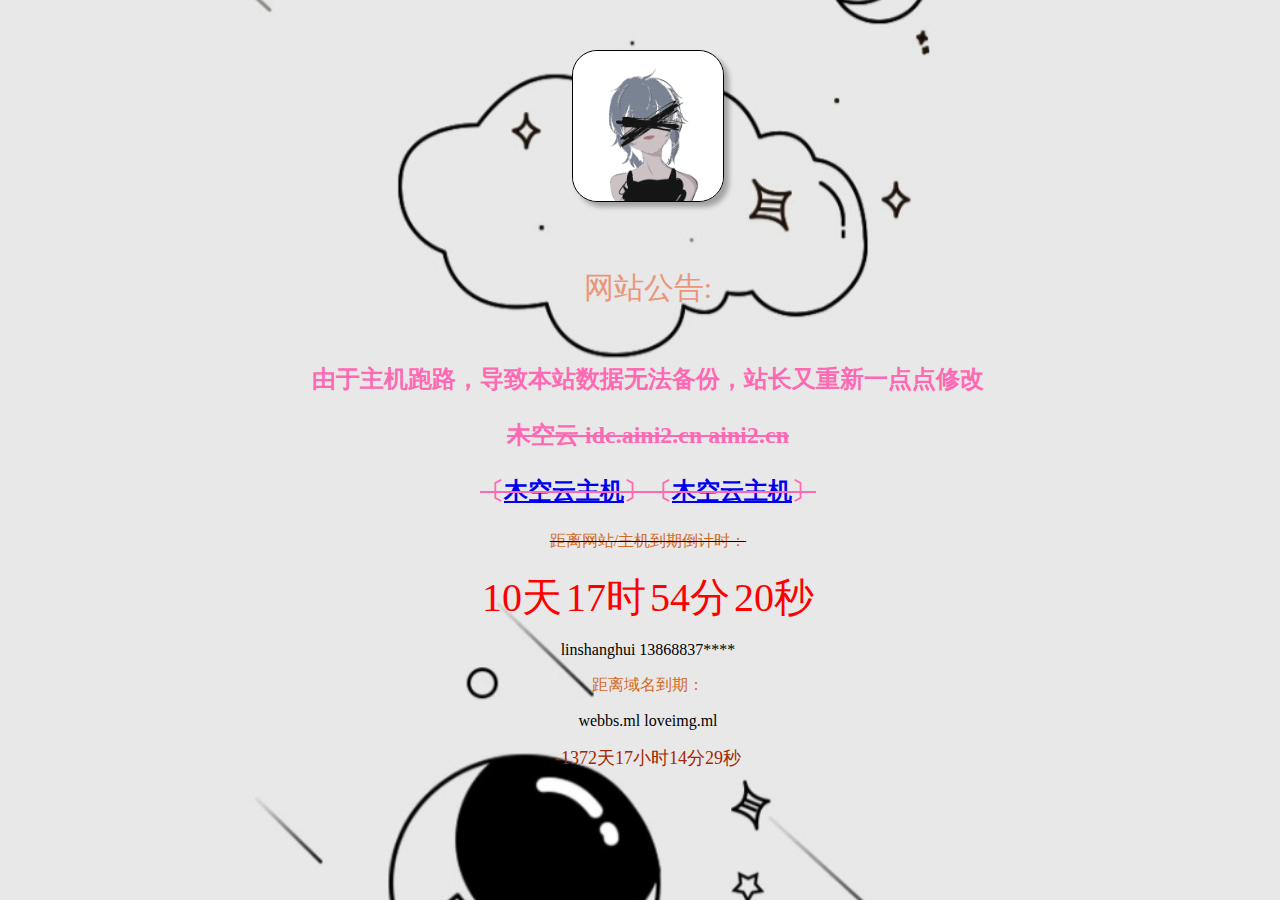
<file: gonggao/index.html>
<!--
*************************************************************************************
*大佬js里面的东西就不要动了，这样就可以了 js是移植别人的缺一不可
*本人使用的网站编辑是HBuilder 可以百度搜索一下，比DW好用多了
***************************************************************************************
 * 维护站 Page
 * 日期：2022.1.14
 * 由于技能等级不够，只能扒了别人的改到这了，哈哈哈，勉强挂挂吧。本站随便扒。
 *我是阿宅
 *http://zws.fun/
-->
<!DOCTYPE html>
<html>
	<head>
		<meta charset="utf-8" />
		<title>木空云免费主机</title>

		<meta name="description" content="Some ideas for modern button styles and effects" />
		<meta name="keywords" content="button, effect, hover, style, inspiration, web design" />
		<meta name="author" content="Codrops" />
   		<meta name="viewport" content="width=device-width,user-scalable=yes, minimum-scale=0.4, initial-scale=0.8, target-densitydpi=low-dpi" />  

		<link href="favicon.ico" mce_href="favicon.ico" rel="shortcut icon" type="favicon.ico" />
		<script type="text/javascript" src="js/jquery.min.js"></script>
		<script type="text/javascript" src="js/jquery.beattext.js"></script>
		<script type="text/javascript" src="js/easying.js"></script>
		<link rel="stylesheet" href="css/style.css" />
		  
		  <script type="text/javascript">
 </script>
		<script type="text/javascript">
			$(document).ready(function() {
		$('p#roloadText').beatText({isAuth:true,beatHeight:"1em",isRotate:false,upTime:100,downTime:100});
		});
		</script>
	</head>
	<body>
		
		<div class="logo" id="a" onclick="a();" title="点击我有惊喜！">
				<img src="img/qym.jpg">
			</div>
			<br /><br />
			<div class="container">
		<p id="roloadText">网站公告:</p>
	</div>
<center>
		<div class="body_buttom_r_gg">
			<center>
			<h2 class="gg_gg">
				<p>由于主机跑路，导致本站数据无法备份，站长又重新一点点修改</p>
				<del>
				木空云 idc.aini2.cn  aini2.cn
				<p>〔<a href="#" title="主机由木空云支持">木空云主机</a>〕〔<a href="#" title="主机由木空云支持">木空云主机</a>〕</p>
			</h2>
			</del> 
			<del><font class="gg_font3">距离网站/主机到期倒计时：</font><br><br>
			
</center>
			<div id="CountMsg" class="HotDate"> 
					<span id="t_d" class="gg_sj">10天</span> 
					<span id="t_h" class="gg_sj">17时</span> 
					<span id="t_m" class="gg_sj">54分</span> 
					<span id="t_s" class="gg_sj">20秒</span> 
			</div> 
			<script type="text/javascript"> 
				function getRTime(){ 
				var EndTime= new Date('2022/04/29 00:00:00'); //截止时间 
				var NowTime = new Date(); 
				var t =EndTime.getTime() - NowTime.getTime(); 
				var d=Math.floor(t/1000/60/60/24); 
				var h=Math.floor(t/1000/60/60%24); 
				var m=Math.floor(t/1000/60%60); 
				var s=Math.floor(t/1000%60); 
				document.getElementById("t_d").innerHTML = d + "天"; 
				document.getElementById("t_h").innerHTML = h + "时"; 
				document.getElementById("t_m").innerHTML = m + "分"; 
				document.getElementById("t_s").innerHTML = s + "秒"; 
				} 
				setInterval(getRTime,1000); 
		</script> 
		<p>linshanghui 13868837****</p>
<font class="gg_font3">距离域名到期：</font><br> 
			<p>webbs.ml loveimg.ml</p>
<span id="span_dt_dt"><align=center><p><font color="#A22900"></font></p><p><font color="#A22900"><font size="4">281天17小时54分20秒<br></font><br></font></p></align=center></span></p>
<script language="javascript">
<!--
//document.write('');
function show_date_time(){
window.setTimeout('show_date_time()', 1000);
BirthDay=new Date('10/22/2022 00:00:00');//这个日期是可以修改的
today=new Date();
timeold=(BirthDay.getTime()-today.getTime());
sectimeold=timeold/1000
secondsold=Math.floor(sectimeold);
msPerDay=24*60*60*1000
e_daysold=timeold/msPerDay
daysold=Math.floor(e_daysold);
e_hrsold=(e_daysold-daysold)*24;
hrsold=Math.floor(e_hrsold);
e_minsold=(e_hrsold-hrsold)*60;
minsold=Math.floor((e_hrsold-hrsold)*60);
seconds=Math.floor((e_minsold-minsold)*60);
span_dt_dt.innerHTML='<align=center><p><font color=#A22900><p><font size=4>'+daysold+'天'+hrsold+'小时'+minsold+'分'+seconds+'秒'+'<br></font><br></font>' ; // 这里你自己改。就是倒计时的样式，字体大小 size=4 颜色是color
}
show_date_time();
//-->
</script>
			</div></center>
		</del>
<audio autoplay="false" loop="false" id="music">
<source src="music.mp3" type="audio/mpeg">
</audio>
<script>   
   function a(){
     var audio = document.getElementById('music'); 
     if(audio.paused){                 
         audio.play();//audio.play();// 播放  
     }
     else{
          audio.pause();// 暂停
     } 
   }
</script>
	

</body></html>
</file>
<file: gonggao/css/style.css>
﻿/*大佬们-大神们，不要喷我
 小白们-新手们，不懂的先问百度*/

body{
	background:url(../img/bg.jpg) center center fixed;
	background-size:cover;
     	    width: 100%;  
    min-height: 100%;  
        
}
.container p{
	text-align:center;
	padding:10px auto;
	font-size:30px ;
	color: darksalmon;
	
}


.logo {
	width:150px;
	height:150px;
	margin:50px auto 0px;
	border-radius:25px;
	border:1px solid ;
	box-shadow:5px 5px 5px rgba(0,0,0,0.3);
	transition:1s all;
}

.logo img {
	width:150px;
	height:150px;
	margin:0px auto 0px;
	background:#fff;
	border-radius:25px;
}

.logo:hover {
	transform:rotate(360deg);
	box-shadow:0px 0px 0px rgba(0,0,0,0.3);
}
.body_buttom_r_gg{
	align-content: center;
}
.gg_gg{
	color: #FF69B4;
	
}
.gg_font3{
	color: chocolate;
}
.gg_sj{
	font-size: 40px;
	color: red;
}
</file>
